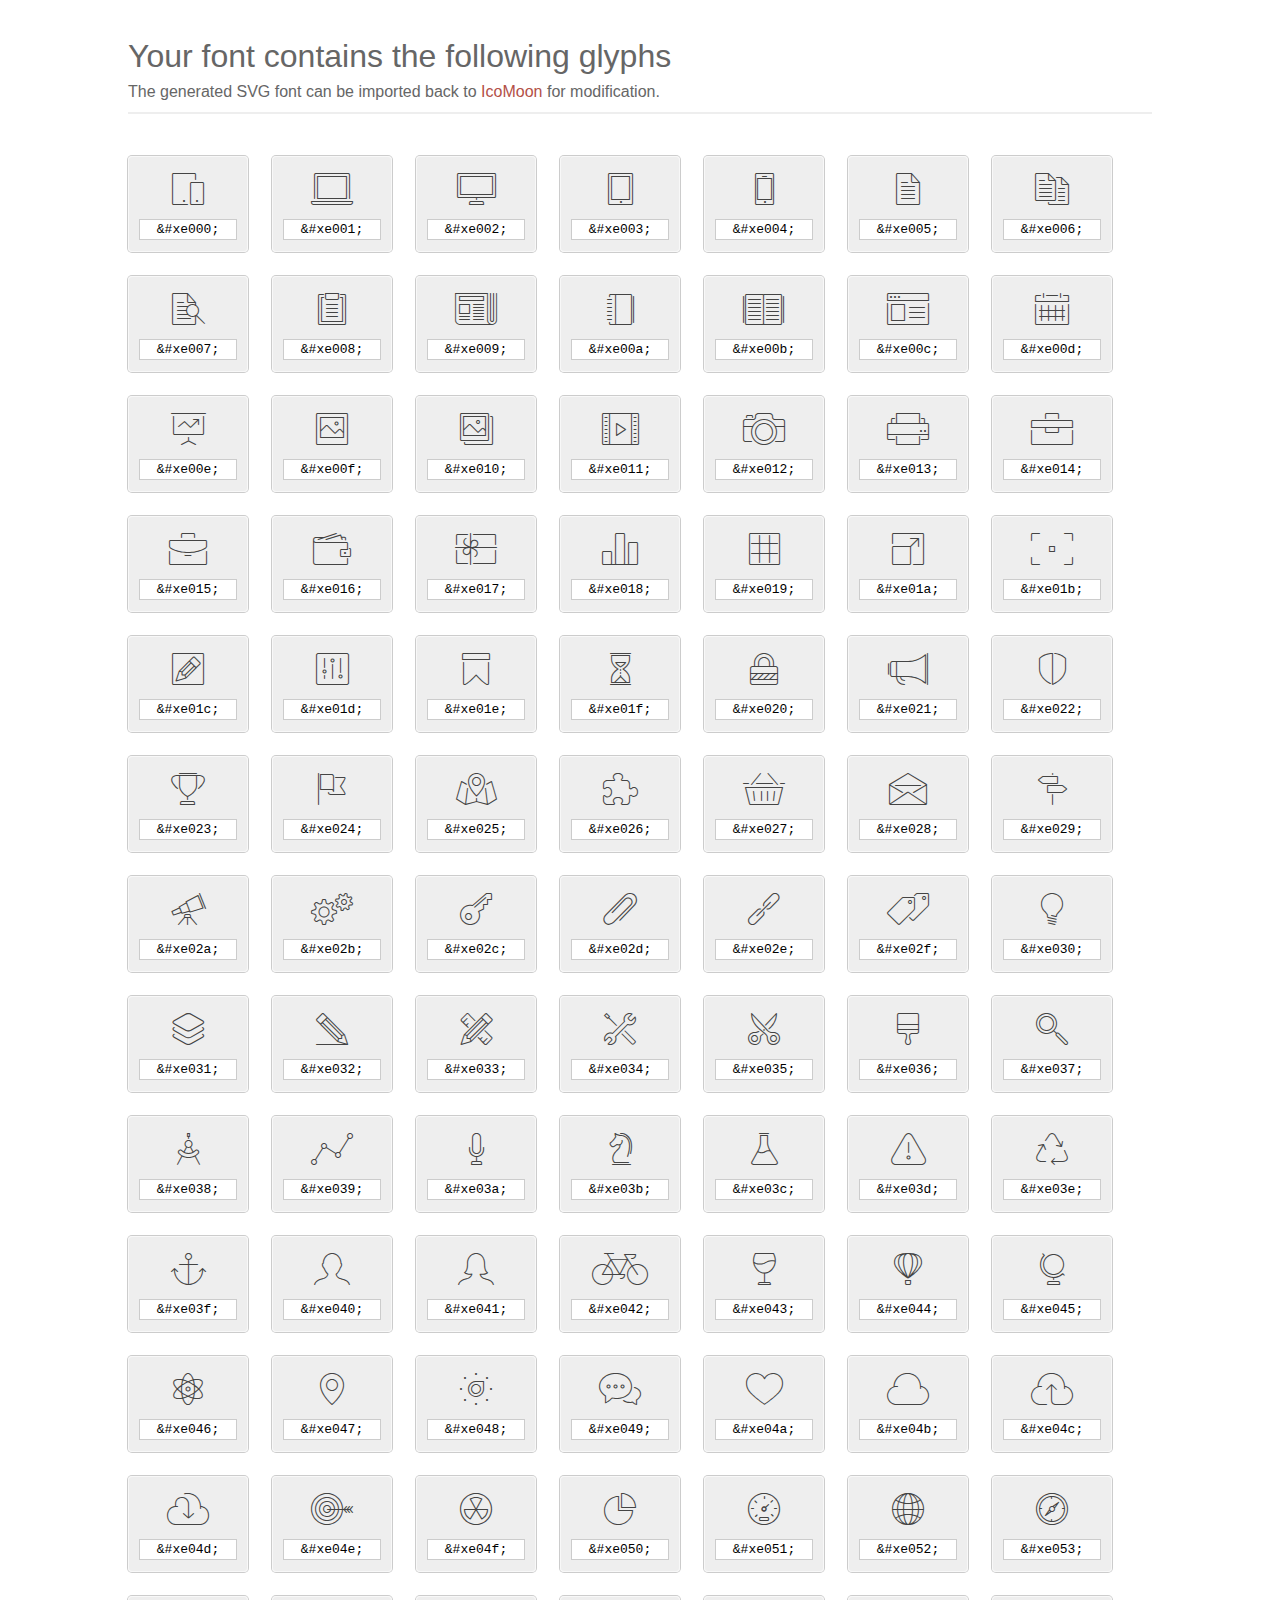
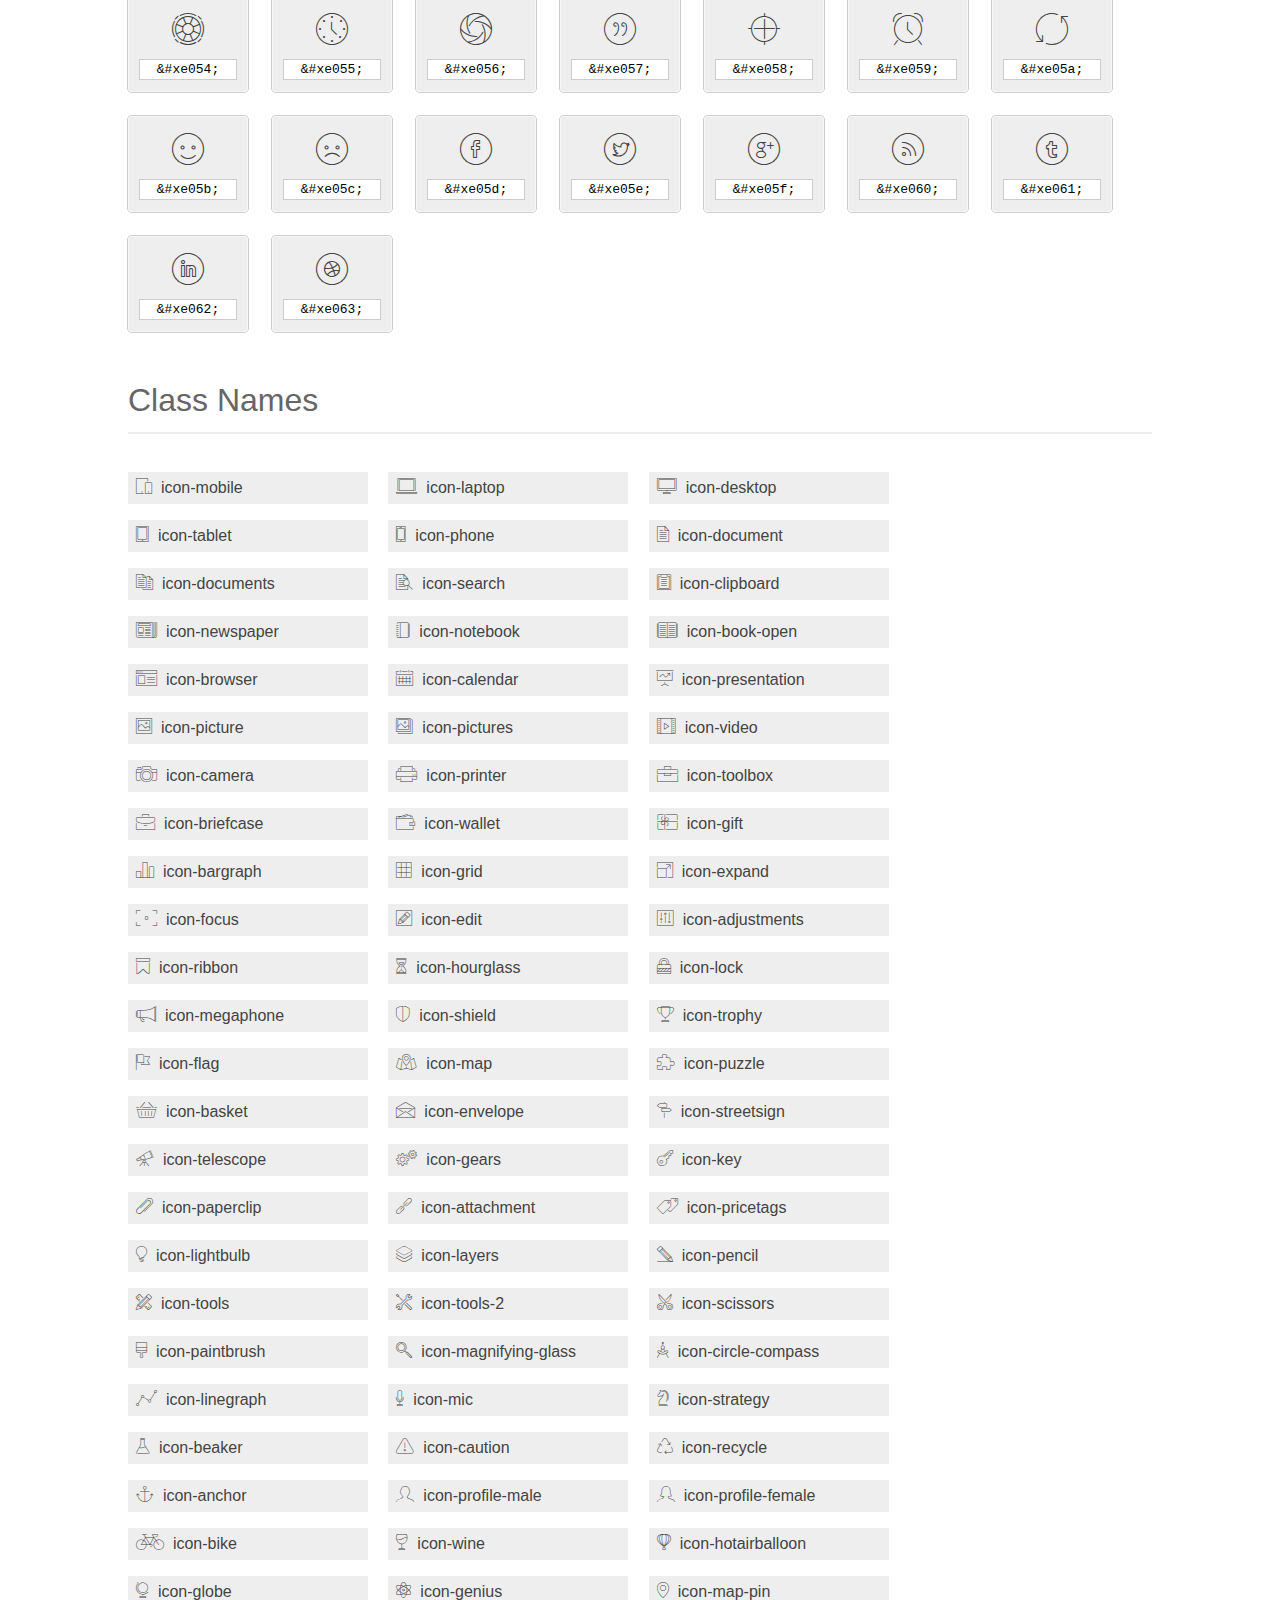
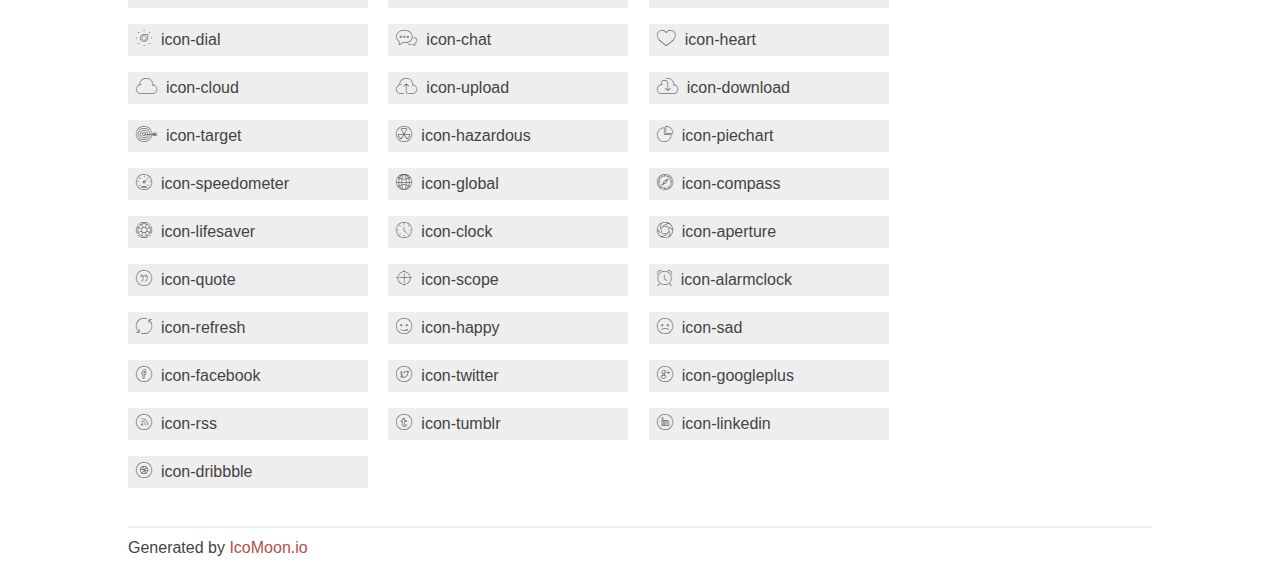
<file: home/plugins/Icons/et-line-font/index.html>
<!doctype html>
<html>
<head>
<title>Your Font/Glyphs</title>
<link rel="stylesheet" href="style.css" />
<!--[if lte IE 7]><script src="lte-ie7.js"></script><![endif]-->
<style>
	section, header, footer {display: block;}
	body {
		font-family: sans-serif;
		color: #444;
		line-height: 1.5;
		font-size: 1em;
	}
	* {
		-moz-box-sizing: border-box;
		-webkit-box-sizing: border-box;
		box-sizing: border-box;
		margin: 0;
		padding: 0;
	}
	.glyph {
		font-size: 16px;
		float: left;
		text-align: center;
		background: #eee;
		padding: .75em;
		margin: .75em 1.5em .75em 0;
		width: 7.5em;
		border-radius: .25em;
		box-shadow: inset 0 0 0 1px #f8f8f8, 0 0 0 1px #CCC;
	}
	.glyph input {
		font-family: consolas, monospace;
		font-size: 13px;
		width: 100%;
		text-align: center;
		border: 0;
		box-shadow: 0 0 0 1px #ccc;
		padding: .125em;
	}
	.w-main {
		width: 80%;
	}
	.centered {
		margin-left: auto;
		margin-right: auto;
	}
	.fs1 {
		font-size: 2em;
	}
	header {
		margin: 2em 0;
		padding-bottom: .5em;
		color: #666;
		box-shadow: 0 2px #eee;
	}
	header h1 {
		font-size: 2em;
		font-weight: normal;
	}
	.clearfix:before, .clearfix:after { content: ""; display: table; }
	.clearfix:after, .clear { clear: both; }
	footer {
		margin-top: 2em;
		padding: .5em 0;
		box-shadow: 0 -2px #eee;
	}
	a, a:visited {
		color: #B35047;
		text-decoration: none;
	}
	a:hover, a:focus {color: #000;}
	.box1 {
		font-size: 16px;
		display: inline-block;
		width: 15em;
		padding: .25em .5em;
		background: #eee;
		margin: .5em 1em .5em 0;
	}
</style>
</head>
<body>
	<div class="w-main centered">
	<section class="mtm clearfix" id="glyphs">
	<header>
		<h1>Your font contains the following glyphs</h1>
		<p>The generated SVG font can be imported back to <a href="http://icomoon.io/app">IcoMoon</a> for modification.</p>
	</header>
	<div class="glyph">
		<div class="fs1" aria-hidden="true" data-icon="&#xe000;"></div>
		<input type="text" readonly="readonly" value="&amp;#xe000;" />
	</div>
	<div class="glyph">
		<div class="fs1" aria-hidden="true" data-icon="&#xe001;"></div>
		<input type="text" readonly="readonly" value="&amp;#xe001;" />
	</div>
	<div class="glyph">
		<div class="fs1" aria-hidden="true" data-icon="&#xe002;"></div>
		<input type="text" readonly="readonly" value="&amp;#xe002;" />
	</div>
	<div class="glyph">
		<div class="fs1" aria-hidden="true" data-icon="&#xe003;"></div>
		<input type="text" readonly="readonly" value="&amp;#xe003;" />
	</div>
	<div class="glyph">
		<div class="fs1" aria-hidden="true" data-icon="&#xe004;"></div>
		<input type="text" readonly="readonly" value="&amp;#xe004;" />
	</div>
	<div class="glyph">
		<div class="fs1" aria-hidden="true" data-icon="&#xe005;"></div>
		<input type="text" readonly="readonly" value="&amp;#xe005;" />
	</div>
	<div class="glyph">
		<div class="fs1" aria-hidden="true" data-icon="&#xe006;"></div>
		<input type="text" readonly="readonly" value="&amp;#xe006;" />
	</div>
	<div class="glyph">
		<div class="fs1" aria-hidden="true" data-icon="&#xe007;"></div>
		<input type="text" readonly="readonly" value="&amp;#xe007;" />
	</div>
	<div class="glyph">
		<div class="fs1" aria-hidden="true" data-icon="&#xe008;"></div>
		<input type="text" readonly="readonly" value="&amp;#xe008;" />
	</div>
	<div class="glyph">
		<div class="fs1" aria-hidden="true" data-icon="&#xe009;"></div>
		<input type="text" readonly="readonly" value="&amp;#xe009;" />
	</div>
	<div class="glyph">
		<div class="fs1" aria-hidden="true" data-icon="&#xe00a;"></div>
		<input type="text" readonly="readonly" value="&amp;#xe00a;" />
	</div>
	<div class="glyph">
		<div class="fs1" aria-hidden="true" data-icon="&#xe00b;"></div>
		<input type="text" readonly="readonly" value="&amp;#xe00b;" />
	</div>
	<div class="glyph">
		<div class="fs1" aria-hidden="true" data-icon="&#xe00c;"></div>
		<input type="text" readonly="readonly" value="&amp;#xe00c;" />
	</div>
	<div class="glyph">
		<div class="fs1" aria-hidden="true" data-icon="&#xe00d;"></div>
		<input type="text" readonly="readonly" value="&amp;#xe00d;" />
	</div>
	<div class="glyph">
		<div class="fs1" aria-hidden="true" data-icon="&#xe00e;"></div>
		<input type="text" readonly="readonly" value="&amp;#xe00e;" />
	</div>
	<div class="glyph">
		<div class="fs1" aria-hidden="true" data-icon="&#xe00f;"></div>
		<input type="text" readonly="readonly" value="&amp;#xe00f;" />
	</div>
	<div class="glyph">
		<div class="fs1" aria-hidden="true" data-icon="&#xe010;"></div>
		<input type="text" readonly="readonly" value="&amp;#xe010;" />
	</div>
	<div class="glyph">
		<div class="fs1" aria-hidden="true" data-icon="&#xe011;"></div>
		<input type="text" readonly="readonly" value="&amp;#xe011;" />
	</div>
	<div class="glyph">
		<div class="fs1" aria-hidden="true" data-icon="&#xe012;"></div>
		<input type="text" readonly="readonly" value="&amp;#xe012;" />
	</div>
	<div class="glyph">
		<div class="fs1" aria-hidden="true" data-icon="&#xe013;"></div>
		<input type="text" readonly="readonly" value="&amp;#xe013;" />
	</div>
	<div class="glyph">
		<div class="fs1" aria-hidden="true" data-icon="&#xe014;"></div>
		<input type="text" readonly="readonly" value="&amp;#xe014;" />
	</div>
	<div class="glyph">
		<div class="fs1" aria-hidden="true" data-icon="&#xe015;"></div>
		<input type="text" readonly="readonly" value="&amp;#xe015;" />
	</div>
	<div class="glyph">
		<div class="fs1" aria-hidden="true" data-icon="&#xe016;"></div>
		<input type="text" readonly="readonly" value="&amp;#xe016;" />
	</div>
	<div class="glyph">
		<div class="fs1" aria-hidden="true" data-icon="&#xe017;"></div>
		<input type="text" readonly="readonly" value="&amp;#xe017;" />
	</div>
	<div class="glyph">
		<div class="fs1" aria-hidden="true" data-icon="&#xe018;"></div>
		<input type="text" readonly="readonly" value="&amp;#xe018;" />
	</div>
	<div class="glyph">
		<div class="fs1" aria-hidden="true" data-icon="&#xe019;"></div>
		<input type="text" readonly="readonly" value="&amp;#xe019;" />
	</div>
	<div class="glyph">
		<div class="fs1" aria-hidden="true" data-icon="&#xe01a;"></div>
		<input type="text" readonly="readonly" value="&amp;#xe01a;" />
	</div>
	<div class="glyph">
		<div class="fs1" aria-hidden="true" data-icon="&#xe01b;"></div>
		<input type="text" readonly="readonly" value="&amp;#xe01b;" />
	</div>
	<div class="glyph">
		<div class="fs1" aria-hidden="true" data-icon="&#xe01c;"></div>
		<input type="text" readonly="readonly" value="&amp;#xe01c;" />
	</div>
	<div class="glyph">
		<div class="fs1" aria-hidden="true" data-icon="&#xe01d;"></div>
		<input type="text" readonly="readonly" value="&amp;#xe01d;" />
	</div>
	<div class="glyph">
		<div class="fs1" aria-hidden="true" data-icon="&#xe01e;"></div>
		<input type="text" readonly="readonly" value="&amp;#xe01e;" />
	</div>
	<div class="glyph">
		<div class="fs1" aria-hidden="true" data-icon="&#xe01f;"></div>
		<input type="text" readonly="readonly" value="&amp;#xe01f;" />
	</div>
	<div class="glyph">
		<div class="fs1" aria-hidden="true" data-icon="&#xe020;"></div>
		<input type="text" readonly="readonly" value="&amp;#xe020;" />
	</div>
	<div class="glyph">
		<div class="fs1" aria-hidden="true" data-icon="&#xe021;"></div>
		<input type="text" readonly="readonly" value="&amp;#xe021;" />
	</div>
	<div class="glyph">
		<div class="fs1" aria-hidden="true" data-icon="&#xe022;"></div>
		<input type="text" readonly="readonly" value="&amp;#xe022;" />
	</div>
	<div class="glyph">
		<div class="fs1" aria-hidden="true" data-icon="&#xe023;"></div>
		<input type="text" readonly="readonly" value="&amp;#xe023;" />
	</div>
	<div class="glyph">
		<div class="fs1" aria-hidden="true" data-icon="&#xe024;"></div>
		<input type="text" readonly="readonly" value="&amp;#xe024;" />
	</div>
	<div class="glyph">
		<div class="fs1" aria-hidden="true" data-icon="&#xe025;"></div>
		<input type="text" readonly="readonly" value="&amp;#xe025;" />
	</div>
	<div class="glyph">
		<div class="fs1" aria-hidden="true" data-icon="&#xe026;"></div>
		<input type="text" readonly="readonly" value="&amp;#xe026;" />
	</div>
	<div class="glyph">
		<div class="fs1" aria-hidden="true" data-icon="&#xe027;"></div>
		<input type="text" readonly="readonly" value="&amp;#xe027;" />
	</div>
	<div class="glyph">
		<div class="fs1" aria-hidden="true" data-icon="&#xe028;"></div>
		<input type="text" readonly="readonly" value="&amp;#xe028;" />
	</div>
	<div class="glyph">
		<div class="fs1" aria-hidden="true" data-icon="&#xe029;"></div>
		<input type="text" readonly="readonly" value="&amp;#xe029;" />
	</div>
	<div class="glyph">
		<div class="fs1" aria-hidden="true" data-icon="&#xe02a;"></div>
		<input type="text" readonly="readonly" value="&amp;#xe02a;" />
	</div>
	<div class="glyph">
		<div class="fs1" aria-hidden="true" data-icon="&#xe02b;"></div>
		<input type="text" readonly="readonly" value="&amp;#xe02b;" />
	</div>
	<div class="glyph">
		<div class="fs1" aria-hidden="true" data-icon="&#xe02c;"></div>
		<input type="text" readonly="readonly" value="&amp;#xe02c;" />
	</div>
	<div class="glyph">
		<div class="fs1" aria-hidden="true" data-icon="&#xe02d;"></div>
		<input type="text" readonly="readonly" value="&amp;#xe02d;" />
	</div>
	<div class="glyph">
		<div class="fs1" aria-hidden="true" data-icon="&#xe02e;"></div>
		<input type="text" readonly="readonly" value="&amp;#xe02e;" />
	</div>
	<div class="glyph">
		<div class="fs1" aria-hidden="true" data-icon="&#xe02f;"></div>
		<input type="text" readonly="readonly" value="&amp;#xe02f;" />
	</div>
	<div class="glyph">
		<div class="fs1" aria-hidden="true" data-icon="&#xe030;"></div>
		<input type="text" readonly="readonly" value="&amp;#xe030;" />
	</div>
	<div class="glyph">
		<div class="fs1" aria-hidden="true" data-icon="&#xe031;"></div>
		<input type="text" readonly="readonly" value="&amp;#xe031;" />
	</div>
	<div class="glyph">
		<div class="fs1" aria-hidden="true" data-icon="&#xe032;"></div>
		<input type="text" readonly="readonly" value="&amp;#xe032;" />
	</div>
	<div class="glyph">
		<div class="fs1" aria-hidden="true" data-icon="&#xe033;"></div>
		<input type="text" readonly="readonly" value="&amp;#xe033;" />
	</div>
	<div class="glyph">
		<div class="fs1" aria-hidden="true" data-icon="&#xe034;"></div>
		<input type="text" readonly="readonly" value="&amp;#xe034;" />
	</div>
	<div class="glyph">
		<div class="fs1" aria-hidden="true" data-icon="&#xe035;"></div>
		<input type="text" readonly="readonly" value="&amp;#xe035;" />
	</div>
	<div class="glyph">
		<div class="fs1" aria-hidden="true" data-icon="&#xe036;"></div>
		<input type="text" readonly="readonly" value="&amp;#xe036;" />
	</div>
	<div class="glyph">
		<div class="fs1" aria-hidden="true" data-icon="&#xe037;"></div>
		<input type="text" readonly="readonly" value="&amp;#xe037;" />
	</div>
	<div class="glyph">
		<div class="fs1" aria-hidden="true" data-icon="&#xe038;"></div>
		<input type="text" readonly="readonly" value="&amp;#xe038;" />
	</div>
	<div class="glyph">
		<div class="fs1" aria-hidden="true" data-icon="&#xe039;"></div>
		<input type="text" readonly="readonly" value="&amp;#xe039;" />
	</div>
	<div class="glyph">
		<div class="fs1" aria-hidden="true" data-icon="&#xe03a;"></div>
		<input type="text" readonly="readonly" value="&amp;#xe03a;" />
	</div>
	<div class="glyph">
		<div class="fs1" aria-hidden="true" data-icon="&#xe03b;"></div>
		<input type="text" readonly="readonly" value="&amp;#xe03b;" />
	</div>
	<div class="glyph">
		<div class="fs1" aria-hidden="true" data-icon="&#xe03c;"></div>
		<input type="text" readonly="readonly" value="&amp;#xe03c;" />
	</div>
	<div class="glyph">
		<div class="fs1" aria-hidden="true" data-icon="&#xe03d;"></div>
		<input type="text" readonly="readonly" value="&amp;#xe03d;" />
	</div>
	<div class="glyph">
		<div class="fs1" aria-hidden="true" data-icon="&#xe03e;"></div>
		<input type="text" readonly="readonly" value="&amp;#xe03e;" />
	</div>
	<div class="glyph">
		<div class="fs1" aria-hidden="true" data-icon="&#xe03f;"></div>
		<input type="text" readonly="readonly" value="&amp;#xe03f;" />
	</div>
	<div class="glyph">
		<div class="fs1" aria-hidden="true" data-icon="&#xe040;"></div>
		<input type="text" readonly="readonly" value="&amp;#xe040;" />
	</div>
	<div class="glyph">
		<div class="fs1" aria-hidden="true" data-icon="&#xe041;"></div>
		<input type="text" readonly="readonly" value="&amp;#xe041;" />
	</div>
	<div class="glyph">
		<div class="fs1" aria-hidden="true" data-icon="&#xe042;"></div>
		<input type="text" readonly="readonly" value="&amp;#xe042;" />
	</div>
	<div class="glyph">
		<div class="fs1" aria-hidden="true" data-icon="&#xe043;"></div>
		<input type="text" readonly="readonly" value="&amp;#xe043;" />
	</div>
	<div class="glyph">
		<div class="fs1" aria-hidden="true" data-icon="&#xe044;"></div>
		<input type="text" readonly="readonly" value="&amp;#xe044;" />
	</div>
	<div class="glyph">
		<div class="fs1" aria-hidden="true" data-icon="&#xe045;"></div>
		<input type="text" readonly="readonly" value="&amp;#xe045;" />
	</div>
	<div class="glyph">
		<div class="fs1" aria-hidden="true" data-icon="&#xe046;"></div>
		<input type="text" readonly="readonly" value="&amp;#xe046;" />
	</div>
	<div class="glyph">
		<div class="fs1" aria-hidden="true" data-icon="&#xe047;"></div>
		<input type="text" readonly="readonly" value="&amp;#xe047;" />
	</div>
	<div class="glyph">
		<div class="fs1" aria-hidden="true" data-icon="&#xe048;"></div>
		<input type="text" readonly="readonly" value="&amp;#xe048;" />
	</div>
	<div class="glyph">
		<div class="fs1" aria-hidden="true" data-icon="&#xe049;"></div>
		<input type="text" readonly="readonly" value="&amp;#xe049;" />
	</div>
	<div class="glyph">
		<div class="fs1" aria-hidden="true" data-icon="&#xe04a;"></div>
		<input type="text" readonly="readonly" value="&amp;#xe04a;" />
	</div>
	<div class="glyph">
		<div class="fs1" aria-hidden="true" data-icon="&#xe04b;"></div>
		<input type="text" readonly="readonly" value="&amp;#xe04b;" />
	</div>
	<div class="glyph">
		<div class="fs1" aria-hidden="true" data-icon="&#xe04c;"></div>
		<input type="text" readonly="readonly" value="&amp;#xe04c;" />
	</div>
	<div class="glyph">
		<div class="fs1" aria-hidden="true" data-icon="&#xe04d;"></div>
		<input type="text" readonly="readonly" value="&amp;#xe04d;" />
	</div>
	<div class="glyph">
		<div class="fs1" aria-hidden="true" data-icon="&#xe04e;"></div>
		<input type="text" readonly="readonly" value="&amp;#xe04e;" />
	</div>
	<div class="glyph">
		<div class="fs1" aria-hidden="true" data-icon="&#xe04f;"></div>
		<input type="text" readonly="readonly" value="&amp;#xe04f;" />
	</div>
	<div class="glyph">
		<div class="fs1" aria-hidden="true" data-icon="&#xe050;"></div>
		<input type="text" readonly="readonly" value="&amp;#xe050;" />
	</div>
	<div class="glyph">
		<div class="fs1" aria-hidden="true" data-icon="&#xe051;"></div>
		<input type="text" readonly="readonly" value="&amp;#xe051;" />
	</div>
	<div class="glyph">
		<div class="fs1" aria-hidden="true" data-icon="&#xe052;"></div>
		<input type="text" readonly="readonly" value="&amp;#xe052;" />
	</div>
	<div class="glyph">
		<div class="fs1" aria-hidden="true" data-icon="&#xe053;"></div>
		<input type="text" readonly="readonly" value="&amp;#xe053;" />
	</div>
	<div class="glyph">
		<div class="fs1" aria-hidden="true" data-icon="&#xe054;"></div>
		<input type="text" readonly="readonly" value="&amp;#xe054;" />
	</div>
	<div class="glyph">
		<div class="fs1" aria-hidden="true" data-icon="&#xe055;"></div>
		<input type="text" readonly="readonly" value="&amp;#xe055;" />
	</div>
	<div class="glyph">
		<div class="fs1" aria-hidden="true" data-icon="&#xe056;"></div>
		<input type="text" readonly="readonly" value="&amp;#xe056;" />
	</div>
	<div class="glyph">
		<div class="fs1" aria-hidden="true" data-icon="&#xe057;"></div>
		<input type="text" readonly="readonly" value="&amp;#xe057;" />
	</div>
	<div class="glyph">
		<div class="fs1" aria-hidden="true" data-icon="&#xe058;"></div>
		<input type="text" readonly="readonly" value="&amp;#xe058;" />
	</div>
	<div class="glyph">
		<div class="fs1" aria-hidden="true" data-icon="&#xe059;"></div>
		<input type="text" readonly="readonly" value="&amp;#xe059;" />
	</div>
	<div class="glyph">
		<div class="fs1" aria-hidden="true" data-icon="&#xe05a;"></div>
		<input type="text" readonly="readonly" value="&amp;#xe05a;" />
	</div>
	<div class="glyph">
		<div class="fs1" aria-hidden="true" data-icon="&#xe05b;"></div>
		<input type="text" readonly="readonly" value="&amp;#xe05b;" />
	</div>
	<div class="glyph">
		<div class="fs1" aria-hidden="true" data-icon="&#xe05c;"></div>
		<input type="text" readonly="readonly" value="&amp;#xe05c;" />
	</div>
	<div class="glyph">
		<div class="fs1" aria-hidden="true" data-icon="&#xe05d;"></div>
		<input type="text" readonly="readonly" value="&amp;#xe05d;" />
	</div>
	<div class="glyph">
		<div class="fs1" aria-hidden="true" data-icon="&#xe05e;"></div>
		<input type="text" readonly="readonly" value="&amp;#xe05e;" />
	</div>
	<div class="glyph">
		<div class="fs1" aria-hidden="true" data-icon="&#xe05f;"></div>
		<input type="text" readonly="readonly" value="&amp;#xe05f;" />
	</div>
	<div class="glyph">
		<div class="fs1" aria-hidden="true" data-icon="&#xe060;"></div>
		<input type="text" readonly="readonly" value="&amp;#xe060;" />
	</div>
	<div class="glyph">
		<div class="fs1" aria-hidden="true" data-icon="&#xe061;"></div>
		<input type="text" readonly="readonly" value="&amp;#xe061;" />
	</div>
	<div class="glyph">
		<div class="fs1" aria-hidden="true" data-icon="&#xe062;"></div>
		<input type="text" readonly="readonly" value="&amp;#xe062;" />
	</div>
	<div class="glyph">
		<div class="fs1" aria-hidden="true" data-icon="&#xe063;"></div>
		<input type="text" readonly="readonly" value="&amp;#xe063;" />
	</div>
	</section>
	<div class="clear"></div>
	<section class="mtm clearfix" id="glyphs">
	<header>
		<h1>Class Names</h1>
	</header>
	<span class="box1">
		<span aria-hidden="true" class="icon-mobile"></span>
		&nbsp;icon-mobile
	</span>
	<span class="box1">
		<span aria-hidden="true" class="icon-laptop"></span>
		&nbsp;icon-laptop
	</span>
	<span class="box1">
		<span aria-hidden="true" class="icon-desktop"></span>
		&nbsp;icon-desktop
	</span>
	<span class="box1">
		<span aria-hidden="true" class="icon-tablet"></span>
		&nbsp;icon-tablet
	</span>
	<span class="box1">
		<span aria-hidden="true" class="icon-phone"></span>
		&nbsp;icon-phone
	</span>
	<span class="box1">
		<span aria-hidden="true" class="icon-document"></span>
		&nbsp;icon-document
	</span>
	<span class="box1">
		<span aria-hidden="true" class="icon-documents"></span>
		&nbsp;icon-documents
	</span>
	<span class="box1">
		<span aria-hidden="true" class="icon-search"></span>
		&nbsp;icon-search
	</span>
	<span class="box1">
		<span aria-hidden="true" class="icon-clipboard"></span>
		&nbsp;icon-clipboard
	</span>
	<span class="box1">
		<span aria-hidden="true" class="icon-newspaper"></span>
		&nbsp;icon-newspaper
	</span>
	<span class="box1">
		<span aria-hidden="true" class="icon-notebook"></span>
		&nbsp;icon-notebook
	</span>
	<span class="box1">
		<span aria-hidden="true" class="icon-book-open"></span>
		&nbsp;icon-book-open
	</span>
	<span class="box1">
		<span aria-hidden="true" class="icon-browser"></span>
		&nbsp;icon-browser
	</span>
	<span class="box1">
		<span aria-hidden="true" class="icon-calendar"></span>
		&nbsp;icon-calendar
	</span>
	<span class="box1">
		<span aria-hidden="true" class="icon-presentation"></span>
		&nbsp;icon-presentation
	</span>
	<span class="box1">
		<span aria-hidden="true" class="icon-picture"></span>
		&nbsp;icon-picture
	</span>
	<span class="box1">
		<span aria-hidden="true" class="icon-pictures"></span>
		&nbsp;icon-pictures
	</span>
	<span class="box1">
		<span aria-hidden="true" class="icon-video"></span>
		&nbsp;icon-video
	</span>
	<span class="box1">
		<span aria-hidden="true" class="icon-camera"></span>
		&nbsp;icon-camera
	</span>
	<span class="box1">
		<span aria-hidden="true" class="icon-printer"></span>
		&nbsp;icon-printer
	</span>
	<span class="box1">
		<span aria-hidden="true" class="icon-toolbox"></span>
		&nbsp;icon-toolbox
	</span>
	<span class="box1">
		<span aria-hidden="true" class="icon-briefcase"></span>
		&nbsp;icon-briefcase
	</span>
	<span class="box1">
		<span aria-hidden="true" class="icon-wallet"></span>
		&nbsp;icon-wallet
	</span>
	<span class="box1">
		<span aria-hidden="true" class="icon-gift"></span>
		&nbsp;icon-gift
	</span>
	<span class="box1">
		<span aria-hidden="true" class="icon-bargraph"></span>
		&nbsp;icon-bargraph
	</span>
	<span class="box1">
		<span aria-hidden="true" class="icon-grid"></span>
		&nbsp;icon-grid
	</span>
	<span class="box1">
		<span aria-hidden="true" class="icon-expand"></span>
		&nbsp;icon-expand
	</span>
	<span class="box1">
		<span aria-hidden="true" class="icon-focus"></span>
		&nbsp;icon-focus
	</span>
	<span class="box1">
		<span aria-hidden="true" class="icon-edit"></span>
		&nbsp;icon-edit
	</span>
	<span class="box1">
		<span aria-hidden="true" class="icon-adjustments"></span>
		&nbsp;icon-adjustments
	</span>
	<span class="box1">
		<span aria-hidden="true" class="icon-ribbon"></span>
		&nbsp;icon-ribbon
	</span>
	<span class="box1">
		<span aria-hidden="true" class="icon-hourglass"></span>
		&nbsp;icon-hourglass
	</span>
	<span class="box1">
		<span aria-hidden="true" class="icon-lock"></span>
		&nbsp;icon-lock
	</span>
	<span class="box1">
		<span aria-hidden="true" class="icon-megaphone"></span>
		&nbsp;icon-megaphone
	</span>
	<span class="box1">
		<span aria-hidden="true" class="icon-shield"></span>
		&nbsp;icon-shield
	</span>
	<span class="box1">
		<span aria-hidden="true" class="icon-trophy"></span>
		&nbsp;icon-trophy
	</span>
	<span class="box1">
		<span aria-hidden="true" class="icon-flag"></span>
		&nbsp;icon-flag
	</span>
	<span class="box1">
		<span aria-hidden="true" class="icon-map"></span>
		&nbsp;icon-map
	</span>
	<span class="box1">
		<span aria-hidden="true" class="icon-puzzle"></span>
		&nbsp;icon-puzzle
	</span>
	<span class="box1">
		<span aria-hidden="true" class="icon-basket"></span>
		&nbsp;icon-basket
	</span>
	<span class="box1">
		<span aria-hidden="true" class="icon-envelope"></span>
		&nbsp;icon-envelope
	</span>
	<span class="box1">
		<span aria-hidden="true" class="icon-streetsign"></span>
		&nbsp;icon-streetsign
	</span>
	<span class="box1">
		<span aria-hidden="true" class="icon-telescope"></span>
		&nbsp;icon-telescope
	</span>
	<span class="box1">
		<span aria-hidden="true" class="icon-gears"></span>
		&nbsp;icon-gears
	</span>
	<span class="box1">
		<span aria-hidden="true" class="icon-key"></span>
		&nbsp;icon-key
	</span>
	<span class="box1">
		<span aria-hidden="true" class="icon-paperclip"></span>
		&nbsp;icon-paperclip
	</span>
	<span class="box1">
		<span aria-hidden="true" class="icon-attachment"></span>
		&nbsp;icon-attachment
	</span>
	<span class="box1">
		<span aria-hidden="true" class="icon-pricetags"></span>
		&nbsp;icon-pricetags
	</span>
	<span class="box1">
		<span aria-hidden="true" class="icon-lightbulb"></span>
		&nbsp;icon-lightbulb
	</span>
	<span class="box1">
		<span aria-hidden="true" class="icon-layers"></span>
		&nbsp;icon-layers
	</span>
	<span class="box1">
		<span aria-hidden="true" class="icon-pencil"></span>
		&nbsp;icon-pencil
	</span>
	<span class="box1">
		<span aria-hidden="true" class="icon-tools"></span>
		&nbsp;icon-tools
	</span>
	<span class="box1">
		<span aria-hidden="true" class="icon-tools-2"></span>
		&nbsp;icon-tools-2
	</span>
	<span class="box1">
		<span aria-hidden="true" class="icon-scissors"></span>
		&nbsp;icon-scissors
	</span>
	<span class="box1">
		<span aria-hidden="true" class="icon-paintbrush"></span>
		&nbsp;icon-paintbrush
	</span>
	<span class="box1">
		<span aria-hidden="true" class="icon-magnifying-glass"></span>
		&nbsp;icon-magnifying-glass
	</span>
	<span class="box1">
		<span aria-hidden="true" class="icon-circle-compass"></span>
		&nbsp;icon-circle-compass
	</span>
	<span class="box1">
		<span aria-hidden="true" class="icon-linegraph"></span>
		&nbsp;icon-linegraph
	</span>
	<span class="box1">
		<span aria-hidden="true" class="icon-mic"></span>
		&nbsp;icon-mic
	</span>
	<span class="box1">
		<span aria-hidden="true" class="icon-strategy"></span>
		&nbsp;icon-strategy
	</span>
	<span class="box1">
		<span aria-hidden="true" class="icon-beaker"></span>
		&nbsp;icon-beaker
	</span>
	<span class="box1">
		<span aria-hidden="true" class="icon-caution"></span>
		&nbsp;icon-caution
	</span>
	<span class="box1">
		<span aria-hidden="true" class="icon-recycle"></span>
		&nbsp;icon-recycle
	</span>
	<span class="box1">
		<span aria-hidden="true" class="icon-anchor"></span>
		&nbsp;icon-anchor
	</span>
	<span class="box1">
		<span aria-hidden="true" class="icon-profile-male"></span>
		&nbsp;icon-profile-male
	</span>
	<span class="box1">
		<span aria-hidden="true" class="icon-profile-female"></span>
		&nbsp;icon-profile-female
	</span>
	<span class="box1">
		<span aria-hidden="true" class="icon-bike"></span>
		&nbsp;icon-bike
	</span>
	<span class="box1">
		<span aria-hidden="true" class="icon-wine"></span>
		&nbsp;icon-wine
	</span>
	<span class="box1">
		<span aria-hidden="true" class="icon-hotairballoon"></span>
		&nbsp;icon-hotairballoon
	</span>
	<span class="box1">
		<span aria-hidden="true" class="icon-globe"></span>
		&nbsp;icon-globe
	</span>
	<span class="box1">
		<span aria-hidden="true" class="icon-genius"></span>
		&nbsp;icon-genius
	</span>
	<span class="box1">
		<span aria-hidden="true" class="icon-map-pin"></span>
		&nbsp;icon-map-pin
	</span>
	<span class="box1">
		<span aria-hidden="true" class="icon-dial"></span>
		&nbsp;icon-dial
	</span>
	<span class="box1">
		<span aria-hidden="true" class="icon-chat"></span>
		&nbsp;icon-chat
	</span>
	<span class="box1">
		<span aria-hidden="true" class="icon-heart"></span>
		&nbsp;icon-heart
	</span>
	<span class="box1">
		<span aria-hidden="true" class="icon-cloud"></span>
		&nbsp;icon-cloud
	</span>
	<span class="box1">
		<span aria-hidden="true" class="icon-upload"></span>
		&nbsp;icon-upload
	</span>
	<span class="box1">
		<span aria-hidden="true" class="icon-download"></span>
		&nbsp;icon-download
	</span>
	<span class="box1">
		<span aria-hidden="true" class="icon-target"></span>
		&nbsp;icon-target
	</span>
	<span class="box1">
		<span aria-hidden="true" class="icon-hazardous"></span>
		&nbsp;icon-hazardous
	</span>
	<span class="box1">
		<span aria-hidden="true" class="icon-piechart"></span>
		&nbsp;icon-piechart
	</span>
	<span class="box1">
		<span aria-hidden="true" class="icon-speedometer"></span>
		&nbsp;icon-speedometer
	</span>
	<span class="box1">
		<span aria-hidden="true" class="icon-global"></span>
		&nbsp;icon-global
	</span>
	<span class="box1">
		<span aria-hidden="true" class="icon-compass"></span>
		&nbsp;icon-compass
	</span>
	<span class="box1">
		<span aria-hidden="true" class="icon-lifesaver"></span>
		&nbsp;icon-lifesaver
	</span>
	<span class="box1">
		<span aria-hidden="true" class="icon-clock"></span>
		&nbsp;icon-clock
	</span>
	<span class="box1">
		<span aria-hidden="true" class="icon-aperture"></span>
		&nbsp;icon-aperture
	</span>
	<span class="box1">
		<span aria-hidden="true" class="icon-quote"></span>
		&nbsp;icon-quote
	</span>
	<span class="box1">
		<span aria-hidden="true" class="icon-scope"></span>
		&nbsp;icon-scope
	</span>
	<span class="box1">
		<span aria-hidden="true" class="icon-alarmclock"></span>
		&nbsp;icon-alarmclock
	</span>
	<span class="box1">
		<span aria-hidden="true" class="icon-refresh"></span>
		&nbsp;icon-refresh
	</span>
	<span class="box1">
		<span aria-hidden="true" class="icon-happy"></span>
		&nbsp;icon-happy
	</span>
	<span class="box1">
		<span aria-hidden="true" class="icon-sad"></span>
		&nbsp;icon-sad
	</span>
	<span class="box1">
		<span aria-hidden="true" class="icon-facebook"></span>
		&nbsp;icon-facebook
	</span>
	<span class="box1">
		<span aria-hidden="true" class="icon-twitter"></span>
		&nbsp;icon-twitter
	</span>
	<span class="box1">
		<span aria-hidden="true" class="icon-googleplus"></span>
		&nbsp;icon-googleplus
	</span>
	<span class="box1">
		<span aria-hidden="true" class="icon-rss"></span>
		&nbsp;icon-rss
	</span>
	<span class="box1">
		<span aria-hidden="true" class="icon-tumblr"></span>
		&nbsp;icon-tumblr
	</span>
	<span class="box1">
		<span aria-hidden="true" class="icon-linkedin"></span>
		&nbsp;icon-linkedin
	</span>
	<span class="box1">
		<span aria-hidden="true" class="icon-dribbble"></span>
		&nbsp;icon-dribbble
	</span>
	</section>
	<footer>
		<p>Generated by <a href="http://icomoon.io">IcoMoon.io</a></p>
	</footer>
	</div>
	<script>
	document.getElementById("glyphs").addEventListener("click", function(e) {
		var target = e.target;
		if (target.tagName === "INPUT") {
			target.select();
		}
	});
	</script>
</body>
</html>
</file>
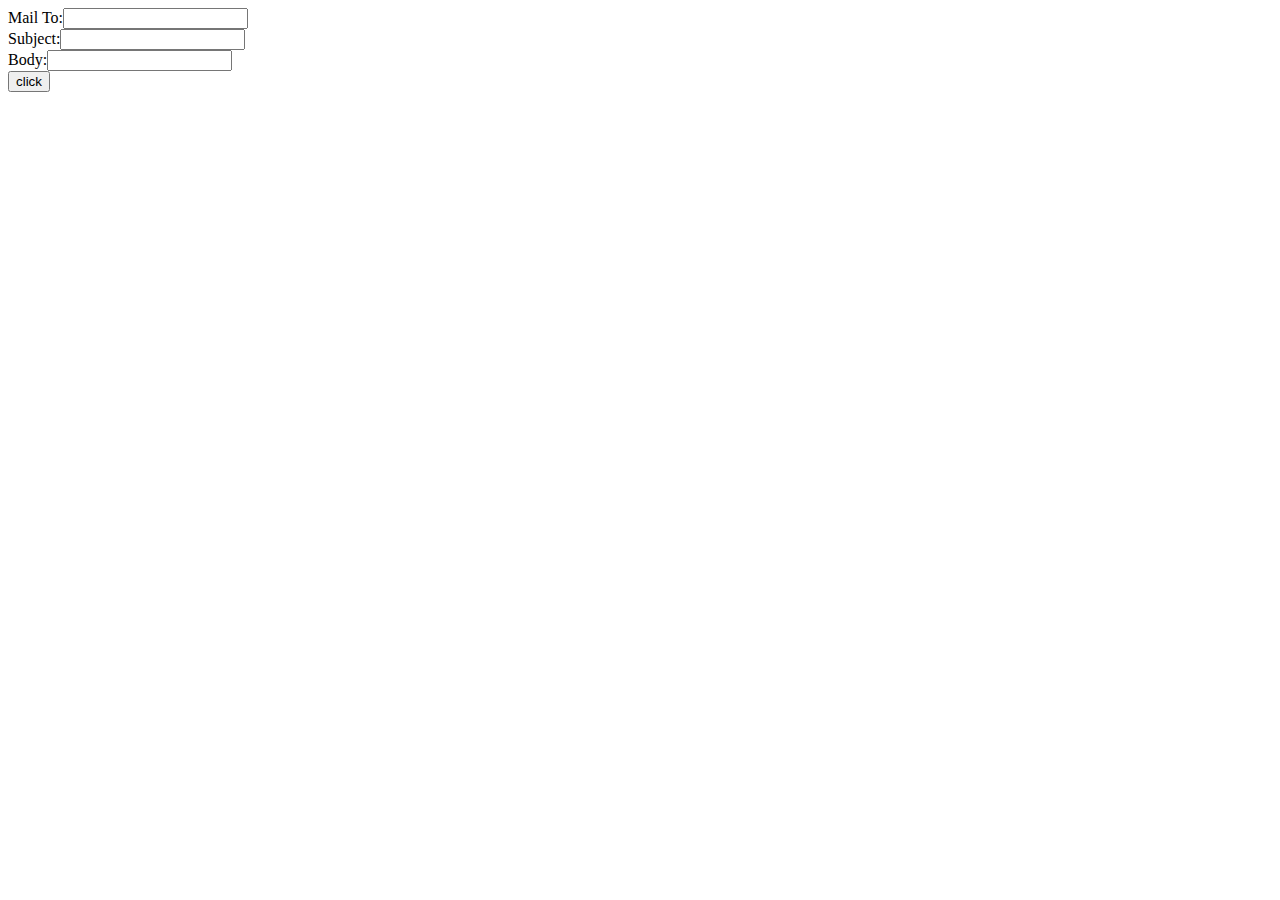
<file: home/email/demo/phpmailer/contact.html>
<html>
<body>
    <form action="mailer.php" method="post">
    
    Mail To:<input type="text" name="to">
        <br>
        Subject:<input type="text" name="subject">
        <br> 
        Body:<input type="text" name="body">
        <br>
        <input type="submit" value="click">
    
    
    
    
    </form>
    
    
    
    
    </body>






</html>
</file>
<file: home/plugins/Icons/et-line-font/style.css>
@font-face {
	font-family: 'et-line';
	src:url('fonts/et-line.eot');
	src:url('fonts/et-line.eot?#iefix') format('embedded-opentype'),
		url('fonts/et-line.woff') format('woff'),
		url('fonts/et-line.ttf') format('truetype'),
		url('fonts/et-line.svg#et-line') format('svg');
	font-weight: normal;
	font-style: normal;
}

/* Use the following CSS code if you want to use data attributes for inserting your icons */
[data-icon]:before {
	font-family: 'et-line';
	content: attr(data-icon);
	speak: none;
	font-weight: normal;
	font-variant: normal;
	text-transform: none;
	line-height: 1;
	-webkit-font-smoothing: antialiased;
	-moz-osx-font-smoothing: grayscale;
	display:inline-block;
}

/* Use the following CSS code if you want to have a class per icon */
/*
Instead of a list of all class selectors,
you can use the generic selector below, but it's slower:
[class*="icon-"] {
*/
.icon-mobile, .icon-laptop, .icon-desktop, .icon-tablet, .icon-phone, .icon-document, .icon-documents, .icon-search, .icon-clipboard, .icon-newspaper, .icon-notebook, .icon-book-open, .icon-browser, .icon-calendar, .icon-presentation, .icon-picture, .icon-pictures, .icon-video, .icon-camera, .icon-printer, .icon-toolbox, .icon-briefcase, .icon-wallet, .icon-gift, .icon-bargraph, .icon-grid, .icon-expand, .icon-focus, .icon-edit, .icon-adjustments, .icon-ribbon, .icon-hourglass, .icon-lock, .icon-megaphone, .icon-shield, .icon-trophy, .icon-flag, .icon-map, .icon-puzzle, .icon-basket, .icon-envelope, .icon-streetsign, .icon-telescope, .icon-gears, .icon-key, .icon-paperclip, .icon-attachment, .icon-pricetags, .icon-lightbulb, .icon-layers, .icon-pencil, .icon-tools, .icon-tools-2, .icon-scissors, .icon-paintbrush, .icon-magnifying-glass, .icon-circle-compass, .icon-linegraph, .icon-mic, .icon-strategy, .icon-beaker, .icon-caution, .icon-recycle, .icon-anchor, .icon-profile-male, .icon-profile-female, .icon-bike, .icon-wine, .icon-hotairballoon, .icon-globe, .icon-genius, .icon-map-pin, .icon-dial, .icon-chat, .icon-heart, .icon-cloud, .icon-upload, .icon-download, .icon-target, .icon-hazardous, .icon-piechart, .icon-speedometer, .icon-global, .icon-compass, .icon-lifesaver, .icon-clock, .icon-aperture, .icon-quote, .icon-scope, .icon-alarmclock, .icon-refresh, .icon-happy, .icon-sad, .icon-facebook, .icon-twitter, .icon-googleplus, .icon-rss, .icon-tumblr, .icon-linkedin, .icon-dribbble {
	font-family: 'et-line';
	speak: none;
	font-style: normal;
	font-weight: normal;
	font-variant: normal;
	text-transform: none;
	line-height: 1;
	-webkit-font-smoothing: antialiased;
	-moz-osx-font-smoothing: grayscale;
	display:inline-block;
}
.icon-mobile:before {
	content: "\e000";
}
.icon-laptop:before {
	content: "\e001";
}
.icon-desktop:before {
	content: "\e002";
}
.icon-tablet:before {
	content: "\e003";
}
.icon-phone:before {
	content: "\e004";
}
.icon-document:before {
	content: "\e005";
}
.icon-documents:before {
	content: "\e006";
}
.icon-search:before {
	content: "\e007";
}
.icon-clipboard:before {
	content: "\e008";
}
.icon-newspaper:before {
	content: "\e009";
}
.icon-notebook:before {
	content: "\e00a";
}
.icon-book-open:before {
	content: "\e00b";
}
.icon-browser:before {
	content: "\e00c";
}
.icon-calendar:before {
	content: "\e00d";
}
.icon-presentation:before {
	content: "\e00e";
}
.icon-picture:before {
	content: "\e00f";
}
.icon-pictures:before {
	content: "\e010";
}
.icon-video:before {
	content: "\e011";
}
.icon-camera:before {
	content: "\e012";
}
.icon-printer:before {
	content: "\e013";
}
.icon-toolbox:before {
	content: "\e014";
}
.icon-briefcase:before {
	content: "\e015";
}
.icon-wallet:before {
	content: "\e016";
}
.icon-gift:before {
	content: "\e017";
}
.icon-bargraph:before {
	content: "\e018";
}
.icon-grid:before {
	content: "\e019";
}
.icon-expand:before {
	content: "\e01a";
}
.icon-focus:before {
	content: "\e01b";
}
.icon-edit:before {
	content: "\e01c";
}
.icon-adjustments:before {
	content: "\e01d";
}
.icon-ribbon:before {
	content: "\e01e";
}
.icon-hourglass:before {
	content: "\e01f";
}
.icon-lock:before {
	content: "\e020";
}
.icon-megaphone:before {
	content: "\e021";
}
.icon-shield:before {
	content: "\e022";
}
.icon-trophy:before {
	content: "\e023";
}
.icon-flag:before {
	content: "\e024";
}
.icon-map:before {
	content: "\e025";
}
.icon-puzzle:before {
	content: "\e026";
}
.icon-basket:before {
	content: "\e027";
}
.icon-envelope:before {
	content: "\e028";
}
.icon-streetsign:before {
	content: "\e029";
}
.icon-telescope:before {
	content: "\e02a";
}
.icon-gears:before {
	content: "\e02b";
}
.icon-key:before {
	content: "\e02c";
}
.icon-paperclip:before {
	content: "\e02d";
}
.icon-attachment:before {
	content: "\e02e";
}
.icon-pricetags:before {
	content: "\e02f";
}
.icon-lightbulb:before {
	content: "\e030";
}
.icon-layers:before {
	content: "\e031";
}
.icon-pencil:before {
	content: "\e032";
}
.icon-tools:before {
	content: "\e033";
}
.icon-tools-2:before {
	content: "\e034";
}
.icon-scissors:before {
	content: "\e035";
}
.icon-paintbrush:before {
	content: "\e036";
}
.icon-magnifying-glass:before {
	content: "\e037";
}
.icon-circle-compass:before {
	content: "\e038";
}
.icon-linegraph:before {
	content: "\e039";
}
.icon-mic:before {
	content: "\e03a";
}
.icon-strategy:before {
	content: "\e03b";
}
.icon-beaker:before {
	content: "\e03c";
}
.icon-caution:before {
	content: "\e03d";
}
.icon-recycle:before {
	content: "\e03e";
}
.icon-anchor:before {
	content: "\e03f";
}
.icon-profile-male:before {
	content: "\e040";
}
.icon-profile-female:before {
	content: "\e041";
}
.icon-bike:before {
	content: "\e042";
}
.icon-wine:before {
	content: "\e043";
}
.icon-hotairballoon:before {
	content: "\e044";
}
.icon-globe:before {
	content: "\e045";
}
.icon-genius:before {
	content: "\e046";
}
.icon-map-pin:before {
	content: "\e047";
}
.icon-dial:before {
	content: "\e048";
}
.icon-chat:before {
	content: "\e049";
}
.icon-heart:before {
	content: "\e04a";
}
.icon-cloud:before {
	content: "\e04b";
}
.icon-upload:before {
	content: "\e04c";
}
.icon-download:before {
	content: "\e04d";
}
.icon-target:before {
	content: "\e04e";
}
.icon-hazardous:before {
	content: "\e04f";
}
.icon-piechart:before {
	content: "\e050";
}
.icon-speedometer:before {
	content: "\e051";
}
.icon-global:before {
	content: "\e052";
}
.icon-compass:before {
	content: "\e053";
}
.icon-lifesaver:before {
	content: "\e054";
}
.icon-clock:before {
	content: "\e055";
}
.icon-aperture:before {
	content: "\e056";
}
.icon-quote:before {
	content: "\e057";
}
.icon-scope:before {
	content: "\e058";
}
.icon-alarmclock:before {
	content: "\e059";
}
.icon-refresh:before {
	content: "\e05a";
}
.icon-happy:before {
	content: "\e05b";
}
.icon-sad:before {
	content: "\e05c";
}
.icon-facebook:before {
	content: "\e05d";
}
.icon-twitter:before {
	content: "\e05e";
}
.icon-googleplus:before {
	content: "\e05f";
}
.icon-rss:before {
	content: "\e060";
}
.icon-tumblr:before {
	content: "\e061";
}
.icon-linkedin:before {
	content: "\e062";
}
.icon-dribbble:before {
	content: "\e063";
}
</file>
